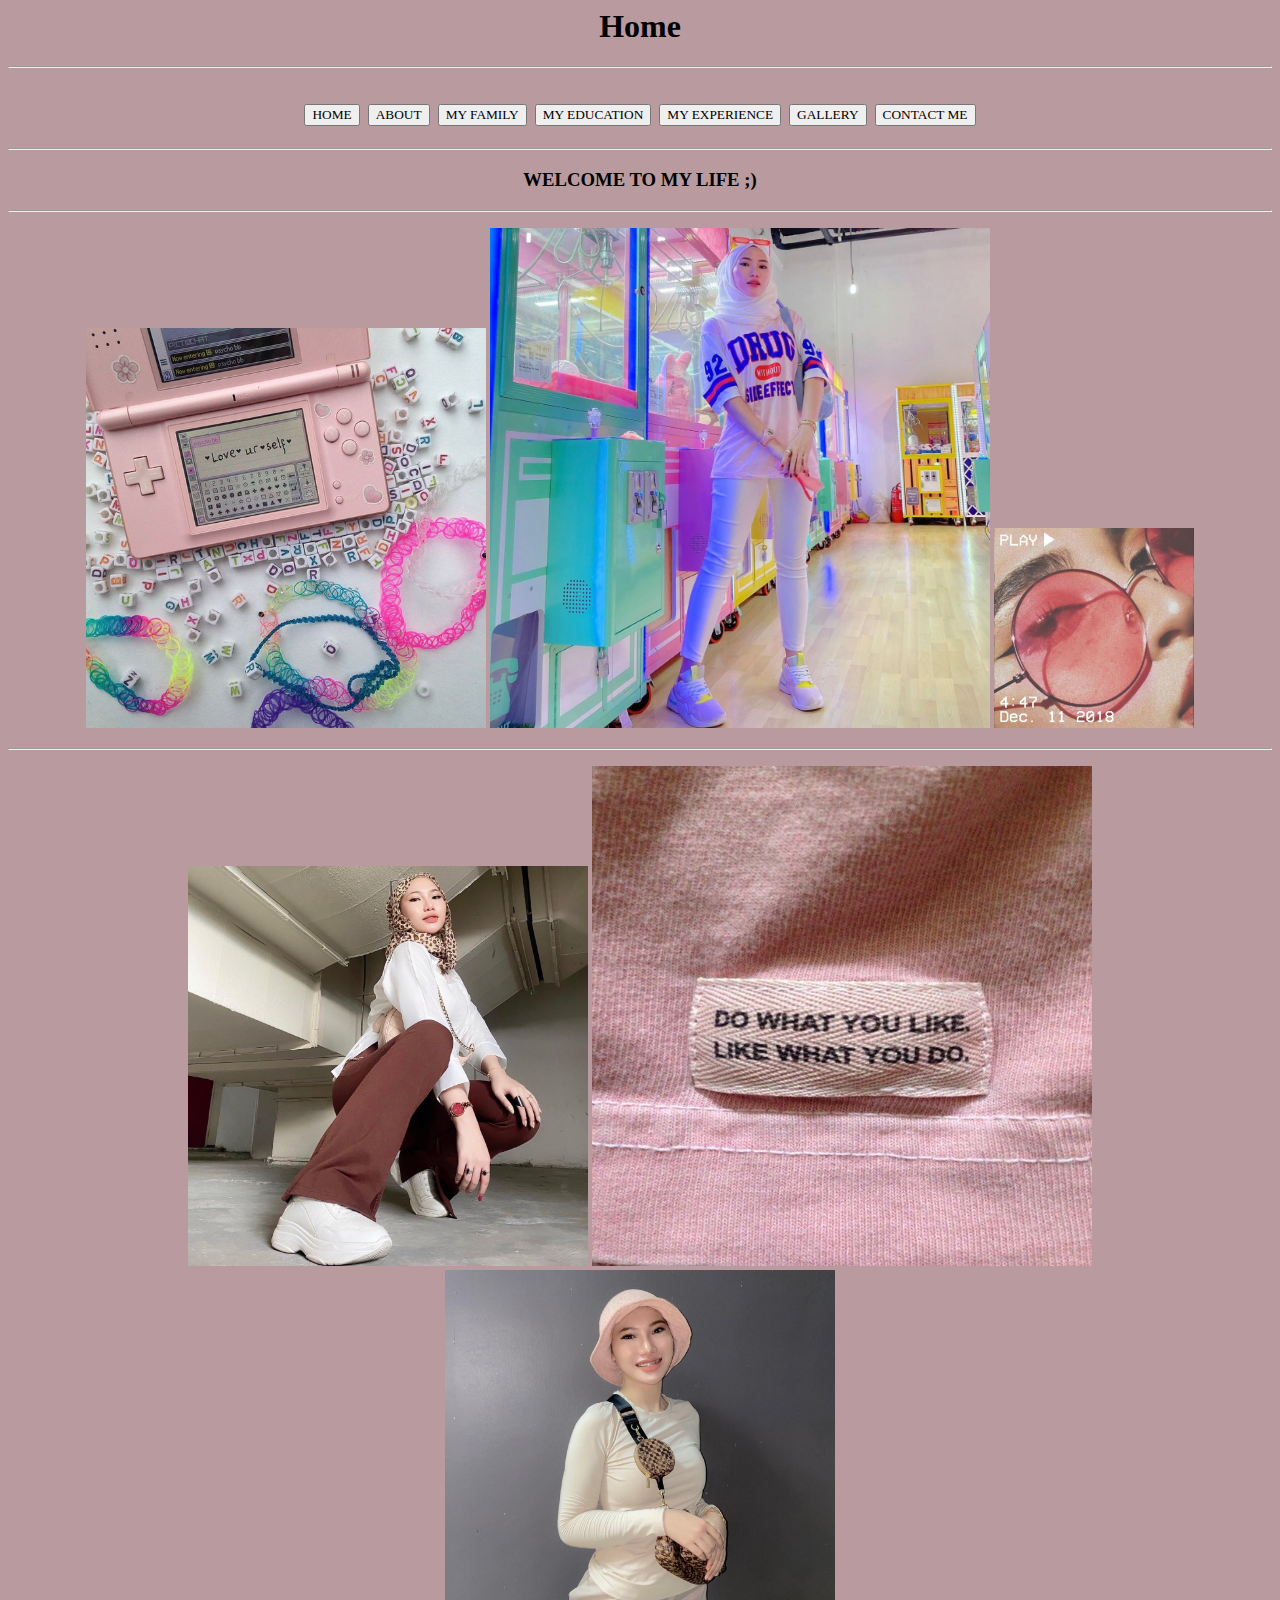
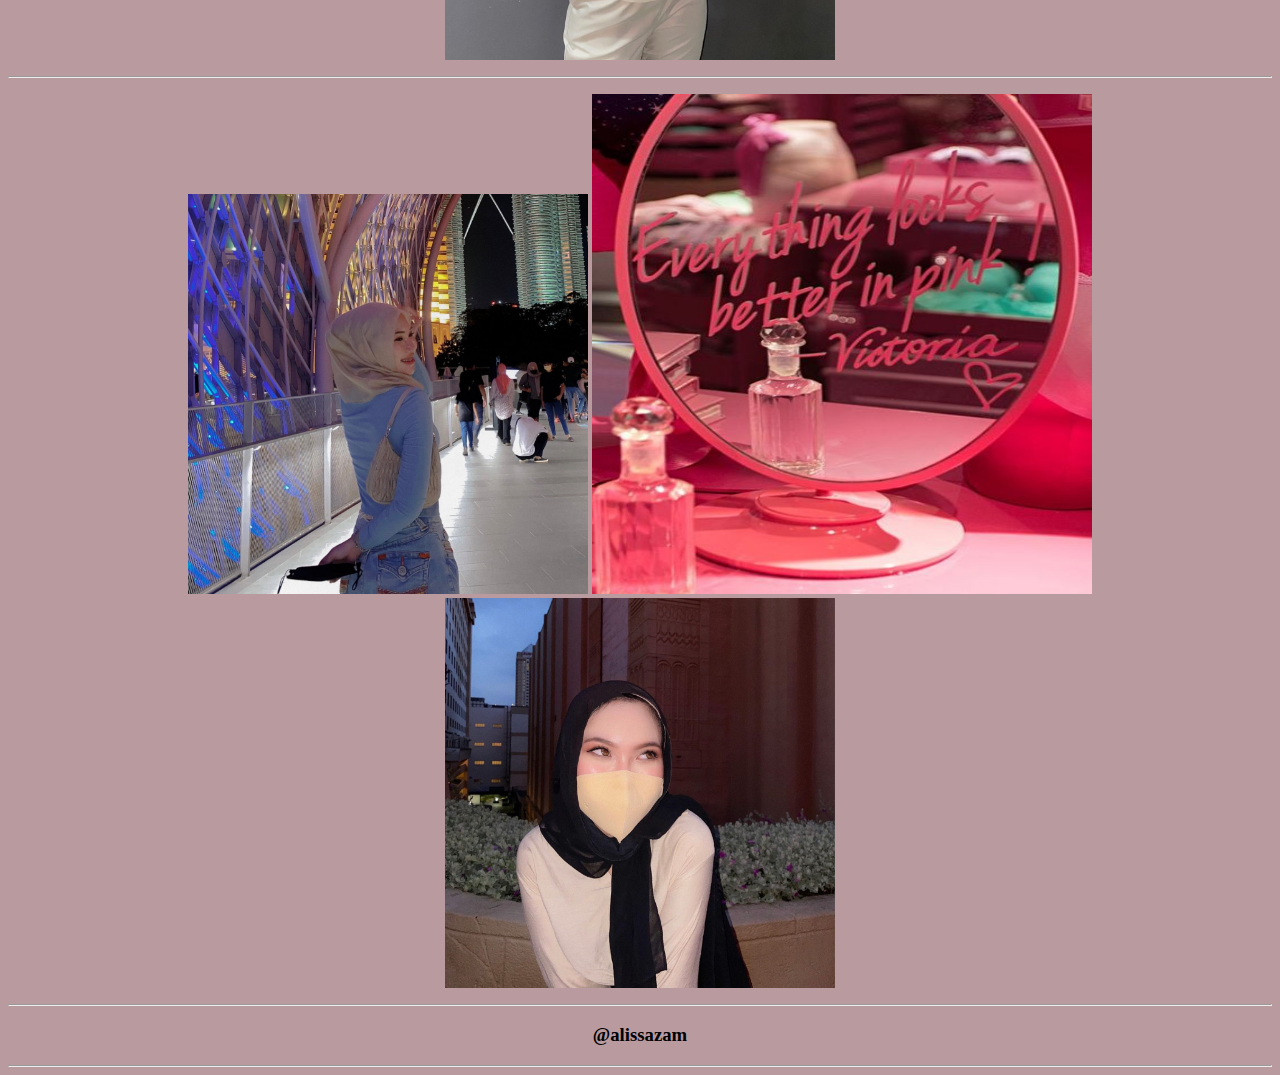
<file: index.html>
<html>
    <head>
        <title>HOMEPAGE</title>
        <link rel="stylesheet" href="style.css">

        <style>
                h1,p,h3
                    {
                        text-align: center;
                        font-family: fantasy;
                    }
        </style>
    </head>

<body>
   
<h1>Home</h1>

<hr>
<h1>
    <button onclick="document.location='index.html'" style="font-family: fantasy;"><code></code>HOME</button>
    <button onclick="document.location='biodata.html'" style="font-family: fantasy;"><code></code>ABOUT</button>
    <button onclick="document.location='family.html'" style="font-family: fantasy;"><code></code>MY FAMILY</button>
    <button onclick="document.location='education.html'" style="font-family: fantasy;"><code></code>MY EDUCATION</button>
    <button onclick="document.location='experience.html'" style="font-family: fantasy;"><code></code>MY EXPERIENCE</button>
    <button onclick="document.location='gallery.html'" style="font-family: fantasy;"><code></code>GALLERY</button>
    <button onclick="document.location='contact.html'" style="font-family: fantasy;"><code></code>CONTACT ME</button>
</h1>
<hr>

<h3>
    WELCOME TO MY LIFE ;)
</h3>
<hr>

<p>
    <img src="images/Q0.jpeg" height="400px" width="400px"> <img src="images/home1.jpg" height="500px" width="500px"> <img src="images/q8.jpeg" height="200px" width="200px">
</p>
<hr>

<p>
    <img src="images/home 2.jpg" height="400px" width="400px"> <img src="images/q7.jpeg" height="500px" width="500px"> <img src="images/home 3.jpg" height="390px" width="390px">
</p>
<hr>

<p>
    <img src="images/home 4.jpg" height="400px" width="400px"> <img src="images/Q00.jpeg" height="500px" width="500px"> <img src="images/home 5.jpg" height="390px" width="390px">
</p>

<hr>
<h3>
    @alissazam
</h3>
<hr>




    </body>
</html>
</file>
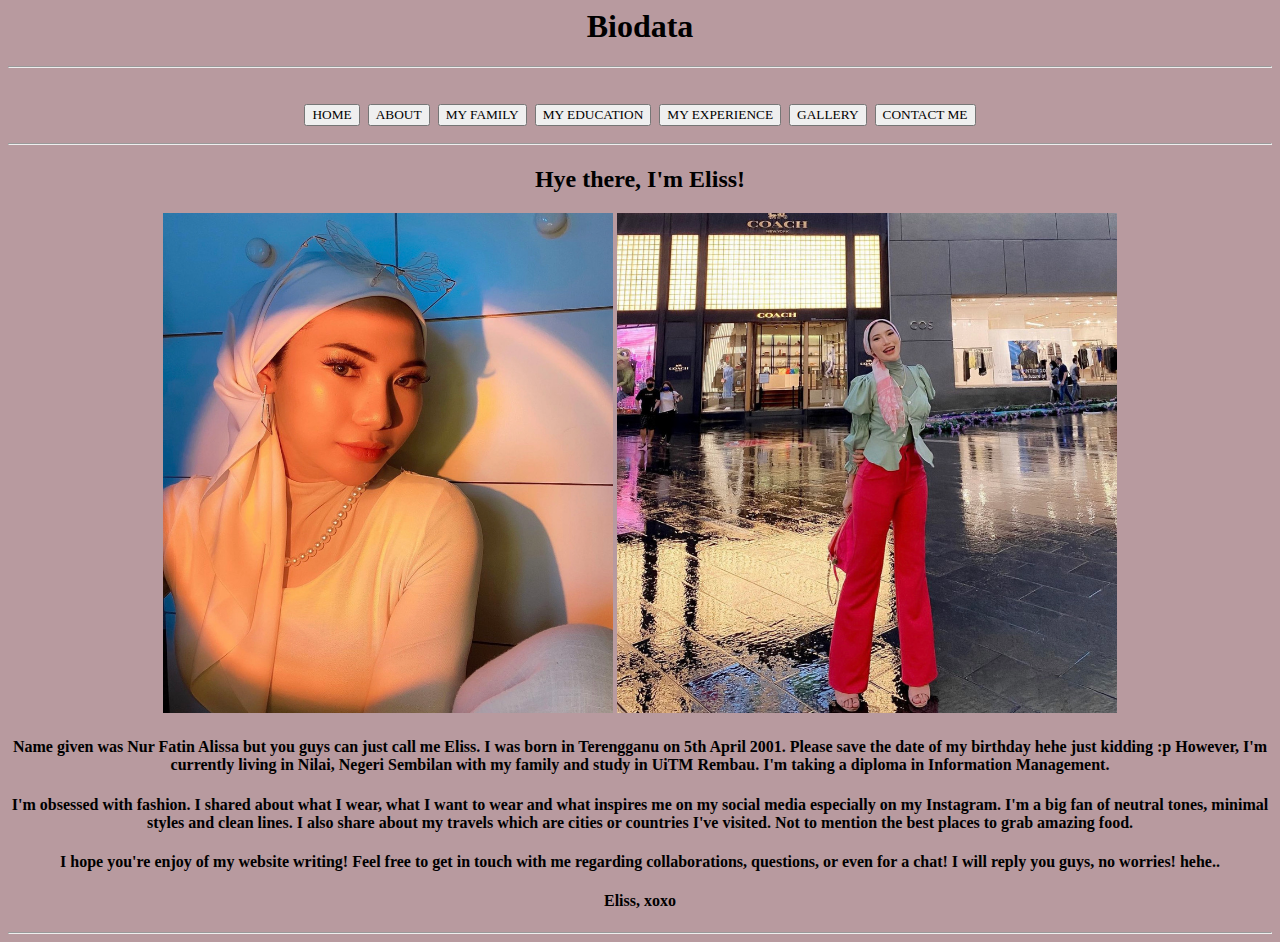
<file: biodata.html>
<html>
    <head>
        <title>ABOUT</title>
        <link rel="stylesheet" href="style.css">

        <style>
                h1,p,h2,h4,h5
                    {
                    text-align: center;
                    font-family: fantasy;
                    }
        </style>
    </head>
<body>
    
<h1 >Biodata</h1>

<hr>
<h1>
    <button onclick="document.location='index.html'" style="font-family: fantasy;"><code></code>HOME</button>
    <button onclick="document.location='biodata.html'" style="font-family: fantasy;"><code></code>ABOUT</button>
    <button onclick="document.location='family.html'" style="font-family: fantasy;"><code></code>MY FAMILY</button>
    <button onclick="document.location='education.html'" style="font-family: fantasy;"><code></code>MY EDUCATION</button>
    <button onclick="document.location='experience.html'" style="font-family: fantasy;"><code></code>MY EXPERIENCE</button>
    <button onclick="document.location='gallery.html'" style="font-family: fantasy;"><code></code>GALLERY</button>
    <button onclick="document.location='contact.html'" style="font-family: fantasy;"><code></code>CONTACT ME</button>
<hr>

<h2>Hye there, I'm Eliss!</h2>

<P>
    <img src="images/bio .jpeg" height="500px" width="450px"> <img src="images/bio 2.jpeg" height="500px" width="500px">
</P>


<h4>Name given was Nur Fatin Alissa but you guys can just call me Eliss. I was born in Terengganu on 5th April 2001. Please save the date of my birthday hehe just kidding :p However, I'm currently living in Nilai, Negeri Sembilan with my family and study in UiTM Rembau. I'm taking a diploma in Information Management.</h4>

<h4>I'm obsessed with fashion. I shared about what I wear, what I want to wear and what inspires me on my social media especially on my Instagram. I'm a big fan of neutral tones, minimal styles and clean lines. I also share about my travels which are cities or countries I've visited. Not to mention the best places to grab amazing food.</h4>

<h4>I hope you're enjoy of my website writing! Feel free to get in touch with me regarding collaborations, questions, or even for a chat! I will reply you guys, no worries! hehe..</h4>

<h4>Eliss, xoxo</h4>  
<hr>


</body>
</html>
</file>
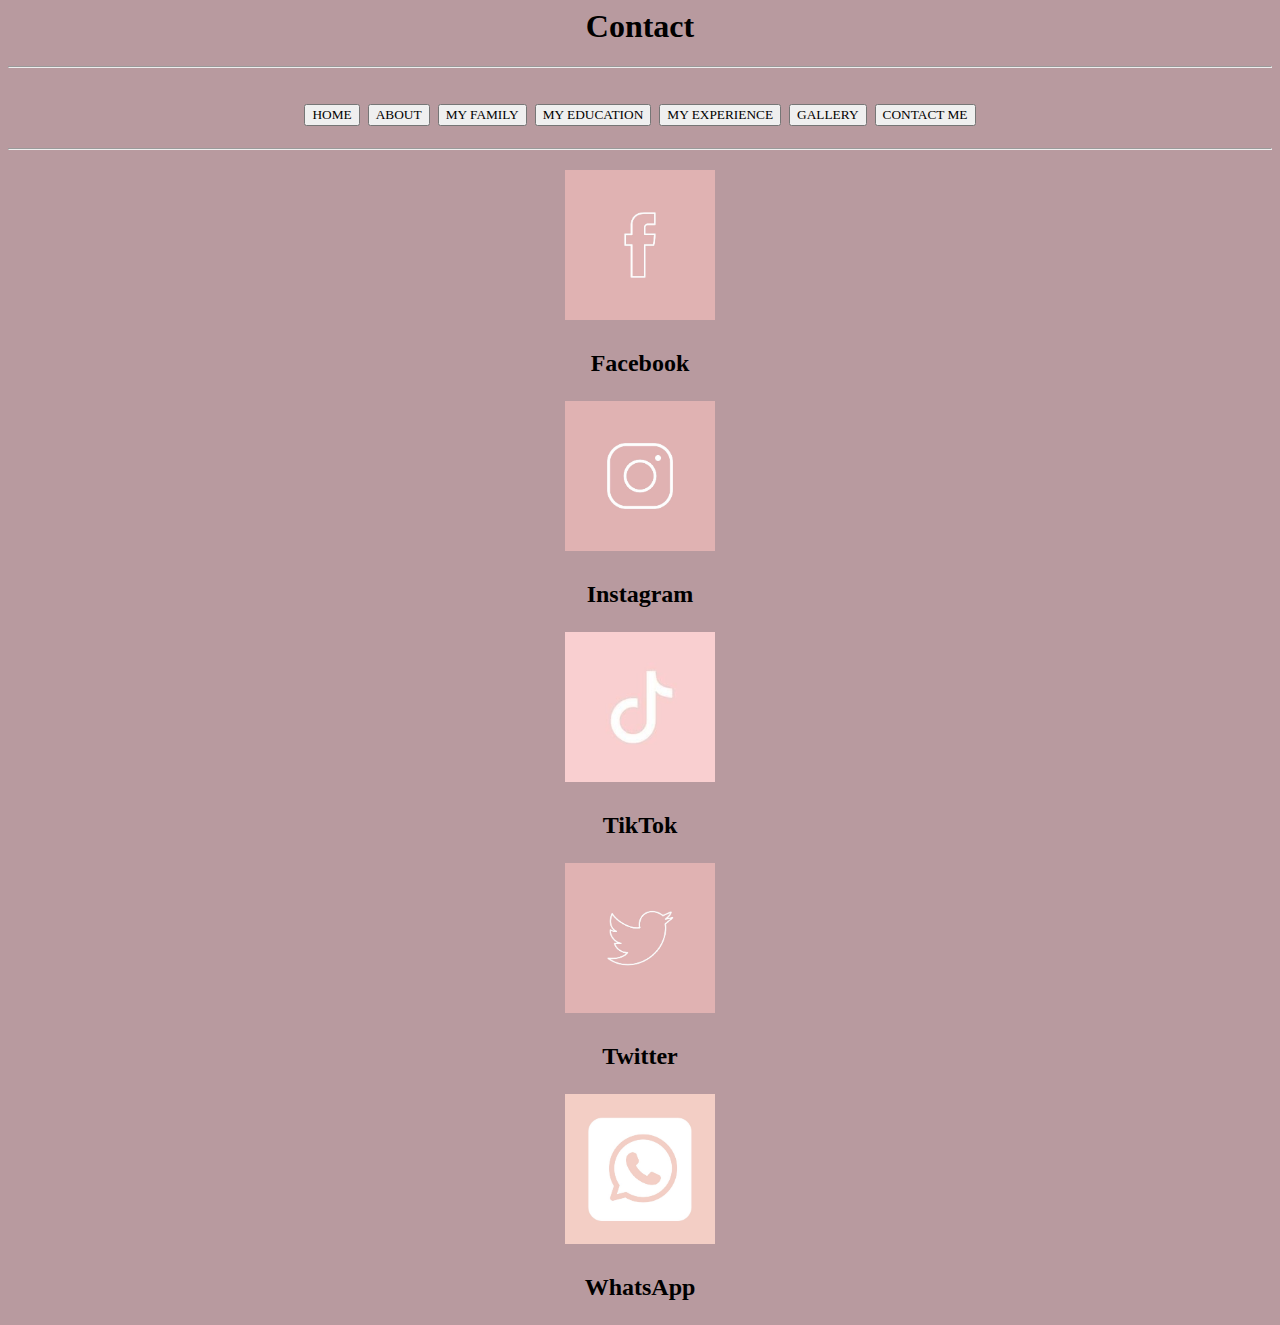
<file: contact.html>
<html>
    <head>
        <title>Contact</title>
        <link rel="stylesheet" href="style.css">

        <style>
                h1,p,h2
                    {
                        text-align: center;
                        font-family: fantasy;
                    }
        </style>
    </head>
<body>
  
<h1>Contact</h1>

<hr>
<h1>
    <button onclick="document.location='index.html'" style="font-family: fantasy;"><code></code>HOME</button>
    <button onclick="document.location='biodata.html'" style="font-family: fantasy;"><code></code>ABOUT</button>
    <button onclick="document.location='family.html'" style="font-family: fantasy;"><code></code>MY FAMILY</button>
    <button onclick="document.location='education.html'" style="font-family: fantasy;"><code></code>MY EDUCATION</button>
    <button onclick="document.location='experience.html'" style="font-family: fantasy;"><code></code>MY EXPERIENCE</button>
    <button onclick="document.location='gallery.html'" style="font-family: fantasy;"><code></code>GALLERY</button>
    <button onclick="document.location='contact.html'" style="font-family: fantasy;"><code></code>CONTACT ME</button>
</h1>
<hr>

<h2>
<a href="https://www.facebook.com/alissa.azam.7"><img src="images/fb.jpeg" height="150px" width="150px"></a><br>
<p>Facebook</p>
<a href="https://www.instagram.com/alissazam/"><img src="images/ig.jpeg" height="150px" width="150px"></a><br>
<p>Instagram</p>
<a href="https://www.tiktok.com/@alissazam"><img src="images/tt.jpeg" height="150px" width="150px"></a><br>
<p>TikTok</p>
<a href="https://twitter.com/aelissazam"><img src="images/twt.jpeg" height="150px" width="150px"></a>
<p>Twitter</p>
<a href="https://whatsapp.com/601136454423"><img src="images/ws.jpeg" height="150px" width="150px"></a>
<p>WhatsApp</p>
</h2>


</body>
</html>
</file>
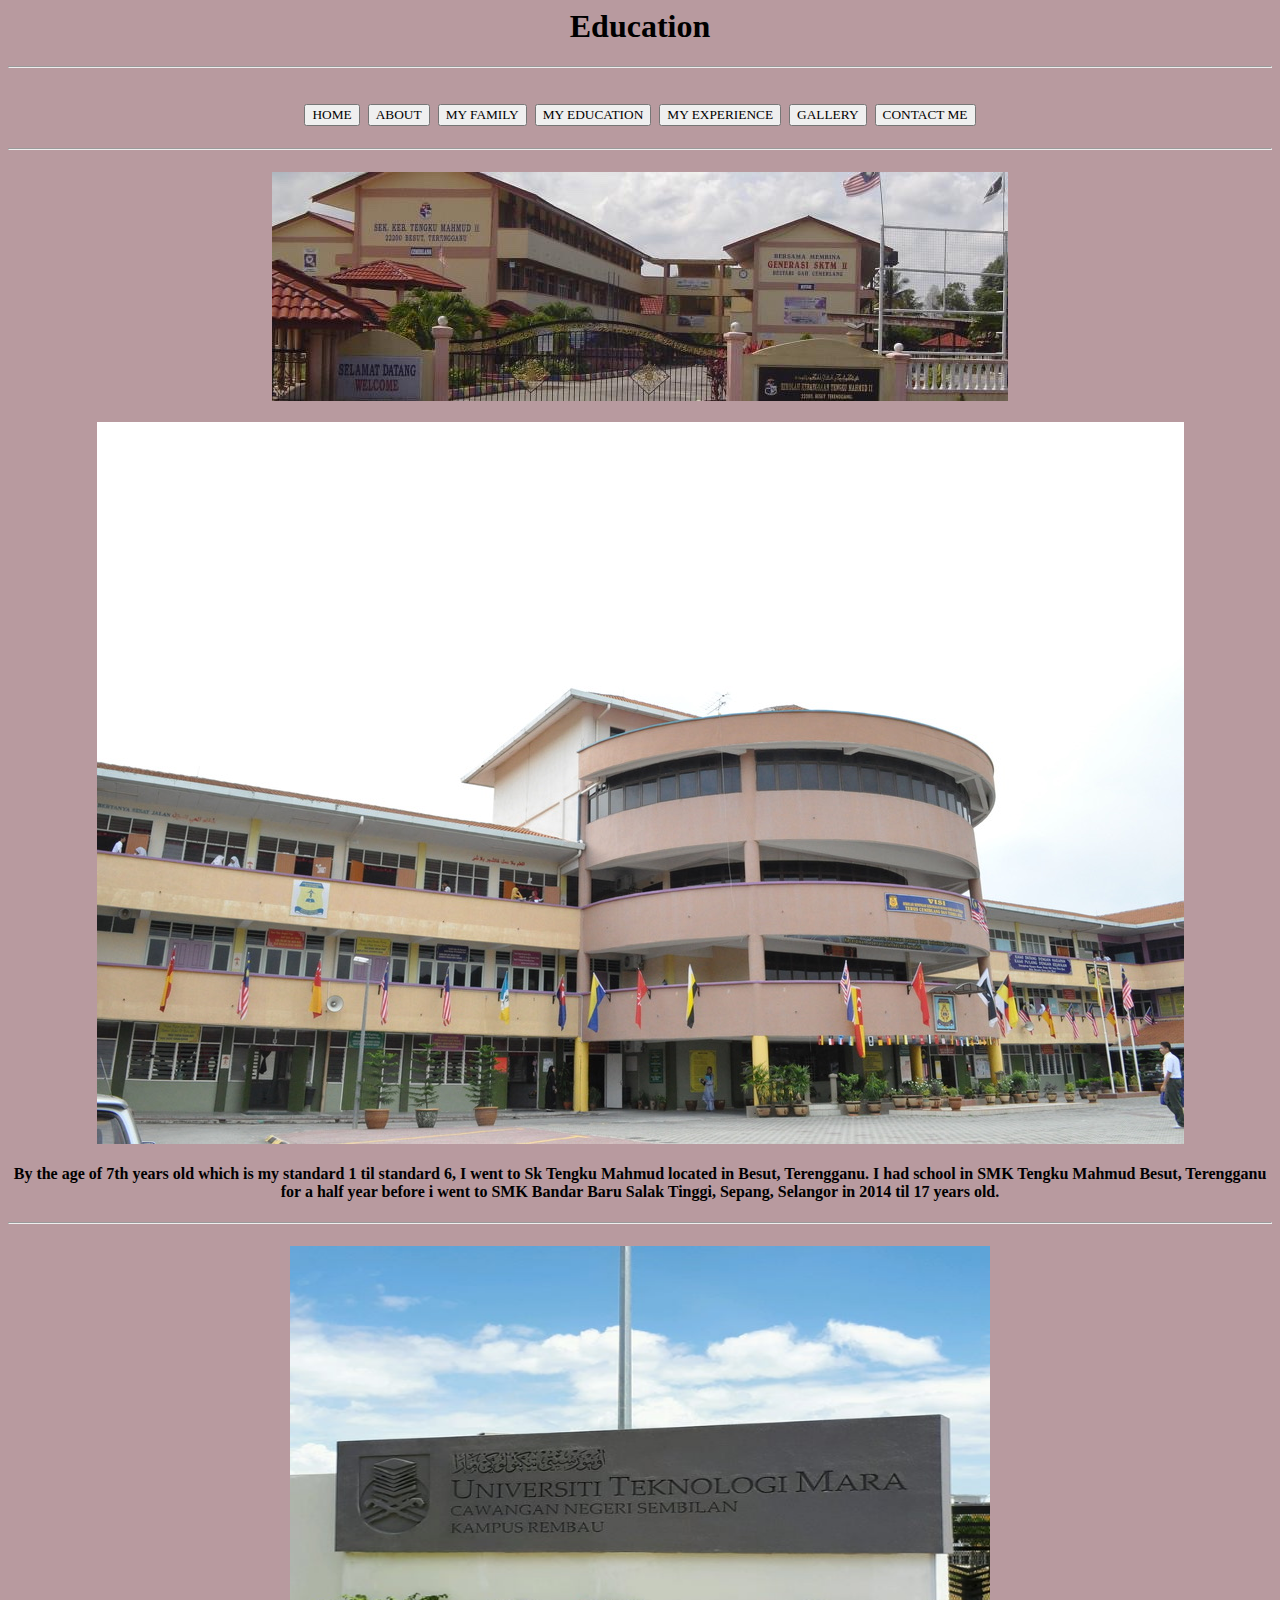
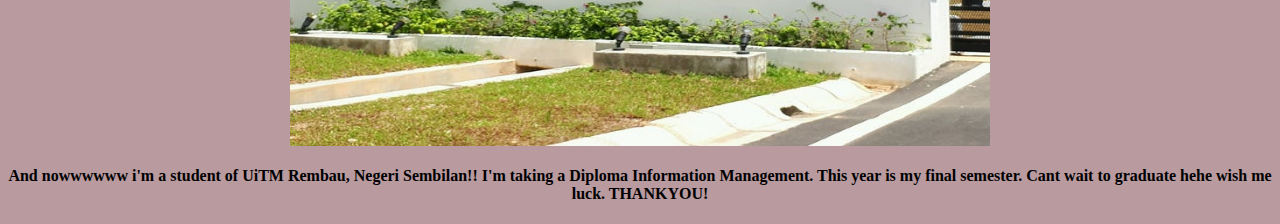
<file: education.html>
<html>
    <head>
        <title>Education</title>
        <link rel="stylesheet" href="style.css">

        <style>
                h1,p,h4
                    {
                        text-align: center;
                        font-family: fantasy;
                    }
        </style>
    </head>
<body>

<h1>Education</h1>

<hr>
<h1>
    <button onclick="document.location='index.html'" style="font-family: fantasy;"><code></code>HOME</button>
    <button onclick="document.location='biodata.html'" style="font-family: fantasy;"><code></code>ABOUT</button>
    <button onclick="document.location='family.html'" style="font-family: fantasy;"><code></code>MY FAMILY</button>
    <button onclick="document.location='education.html'" style="font-family: fantasy;"><code></code>MY EDUCATION</button>
    <button onclick="document.location='experience.html'" style="font-family: fantasy;"><code></code>MY EXPERIENCE</button>
    <button onclick="document.location='gallery.html'" style="font-family: fantasy;"><code></code>GALLERY</button>
    <button onclick="document.location='contact.html'" style="font-family: fantasy;"><code></code>CONTACT ME</button>
</h1>
<hr>

<h4>
    <img src="images/sktm.jpeg">
</h4>

<h4>
    <img src="images/smkbbst.jpeg">
</h4>

<h4>
    By the age of 7th years old which is my standard 1 til standard 6, I went to Sk Tengku Mahmud located in Besut, Terengganu. I had school in SMK Tengku Mahmud Besut, Terengganu for a half year before i went to SMK Bandar Baru Salak Tinggi, Sepang, Selangor in 2014 til 17 years old.
</h4>
<hr>

<h4>
    <img src="images/UI6M.jpeg" height="500px" width="700px">
</h4>

<h4>
    And nowwwwww i'm a student of UiTM Rembau, Negeri Sembilan!! I'm taking a Diploma Information Management. This year is my final semester. Cant wait to graduate hehe wish me luck. THANKYOU!
</h4>



</body>
</html>
</file>
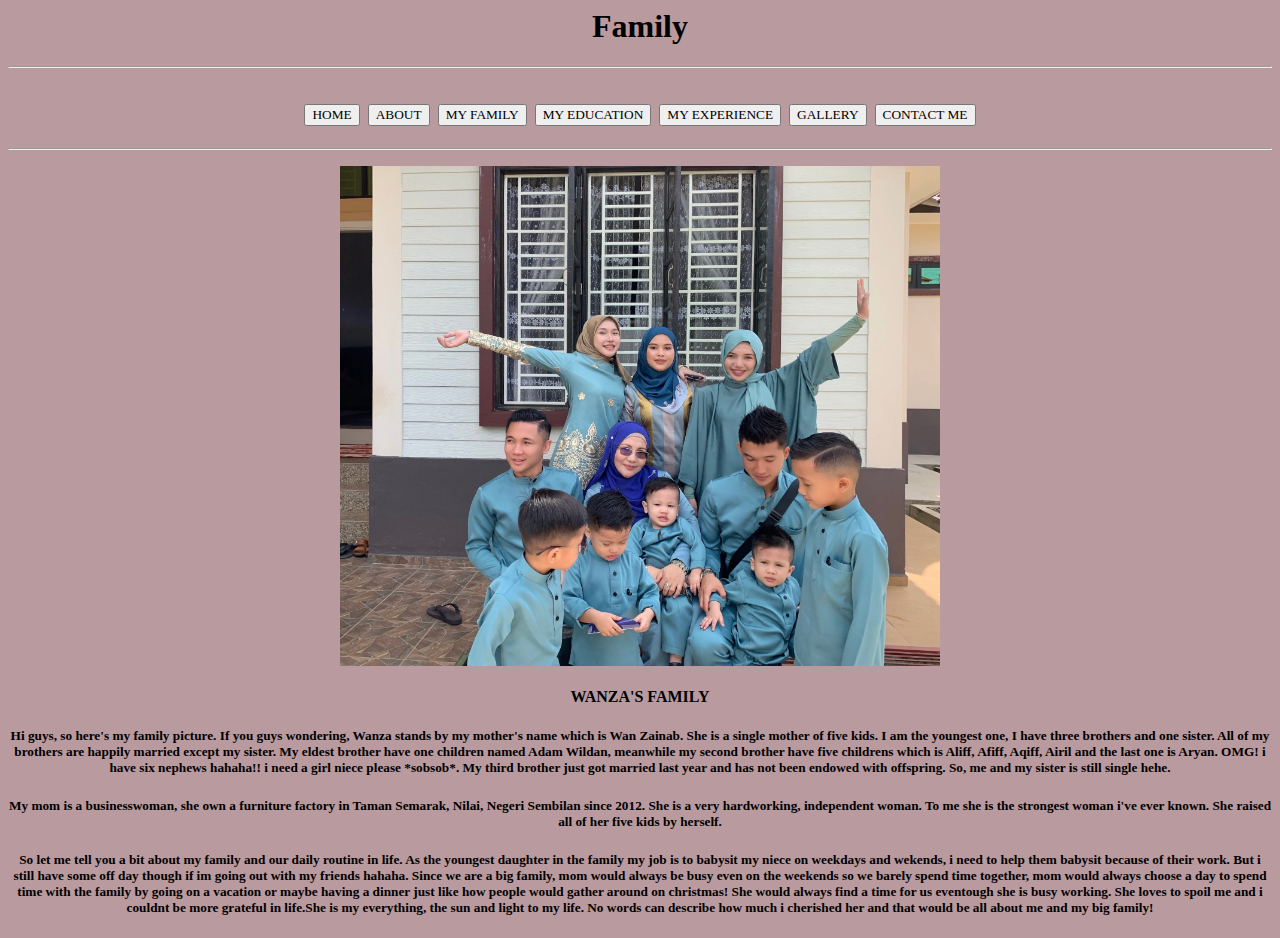
<file: family.html>
<html>
    <head>
        <title>Family</h1> 
        </title>
        <link rel="stylesheet" href="style.css">

        <style>
                h1,p,h4,h5
                    {
                        text-align: center;
                        font-family: fantasy;
                    }
        </style>
    </head>
<body>
    
<h1>Family</h1> 

<hr>
<h1>
    <button onclick="document.location='index.html'" style="font-family: fantasy;"><code></code>HOME</button>
    <button onclick="document.location='biodata.html'" style="font-family: fantasy;"><code></code>ABOUT</button>
    <button onclick="document.location='family.html'" style="font-family: fantasy;"><code></code>MY FAMILY</button>
    <button onclick="document.location='education.html'" style="font-family: fantasy;"><code></code>MY EDUCATION</button>
    <button onclick="document.location='experience.html'" style="font-family: fantasy;"><code></code>MY EXPERIENCE</button>
    <button onclick="document.location='gallery.html'" style="font-family: fantasy;"><code></code>GALLERY</button>
    <button onclick="document.location='contact.html'" style="font-family: fantasy;"><code></code>CONTACT ME</button>
</h1>
<hr>

<p>
    <img src="images/family.jpg" height="500px" width="600px">
</p>

<h4>
    WANZA'S FAMILY
</h4>

<h5>
    Hi guys, so here's my family picture. If you guys wondering, Wanza stands by my mother's name which is Wan Zainab. She is a single mother of five kids. I am the youngest one, I have three brothers and one sister. All of my brothers are happily married except my sister. My eldest brother have one children named Adam Wildan, meanwhile my second brother have five childrens which is Aliff, Afiff, Aqiff, Airil and the last one is Aryan. OMG! i have six nephews hahaha!! i need a girl niece please *sobsob*. My third brother just got married last year and has not been endowed with offspring. So, me and my sister is still single hehe.
</h5>

<h5>
    My mom is a businesswoman, she own a furniture factory in Taman Semarak, Nilai, Negeri Sembilan since 2012. She is a very hardworking, independent woman. To me she is the strongest woman i've ever known. She raised all of her five kids by herself.
</h5>

<h5>
    So let me tell you a bit about my family and our daily routine in life. As the youngest daughter in the family my job is to babysit my niece on weekdays and wekends, i need to help them babysit because of their work. But i still have some off day though if im going out with my friends hahaha. Since we are a big family, mom would always be busy even on the weekends so we barely spend time together, mom would always choose a day to spend time with the family by going on a vacation or maybe having a dinner just like how people would gather around on christmas! She would always find a time for us eventough she is busy working. She loves to spoil me and i couldnt be more grateful in life.She is my everything, the sun and light to my life. No words can describe how much i cherished her and that would be all about me and my big family!
</h5>




</body>
</html>
</file>
<file: style.css>
body
    {
        background-color:rgb(184, 154, 159);
    }
a:link
    {
        color: lightsalmon;
        text-decoration: none;
        padding: 15px;
    }
a:hover
    {
        color: lightgray;

    }
h1
    {
        color: black;
    }
</file>
